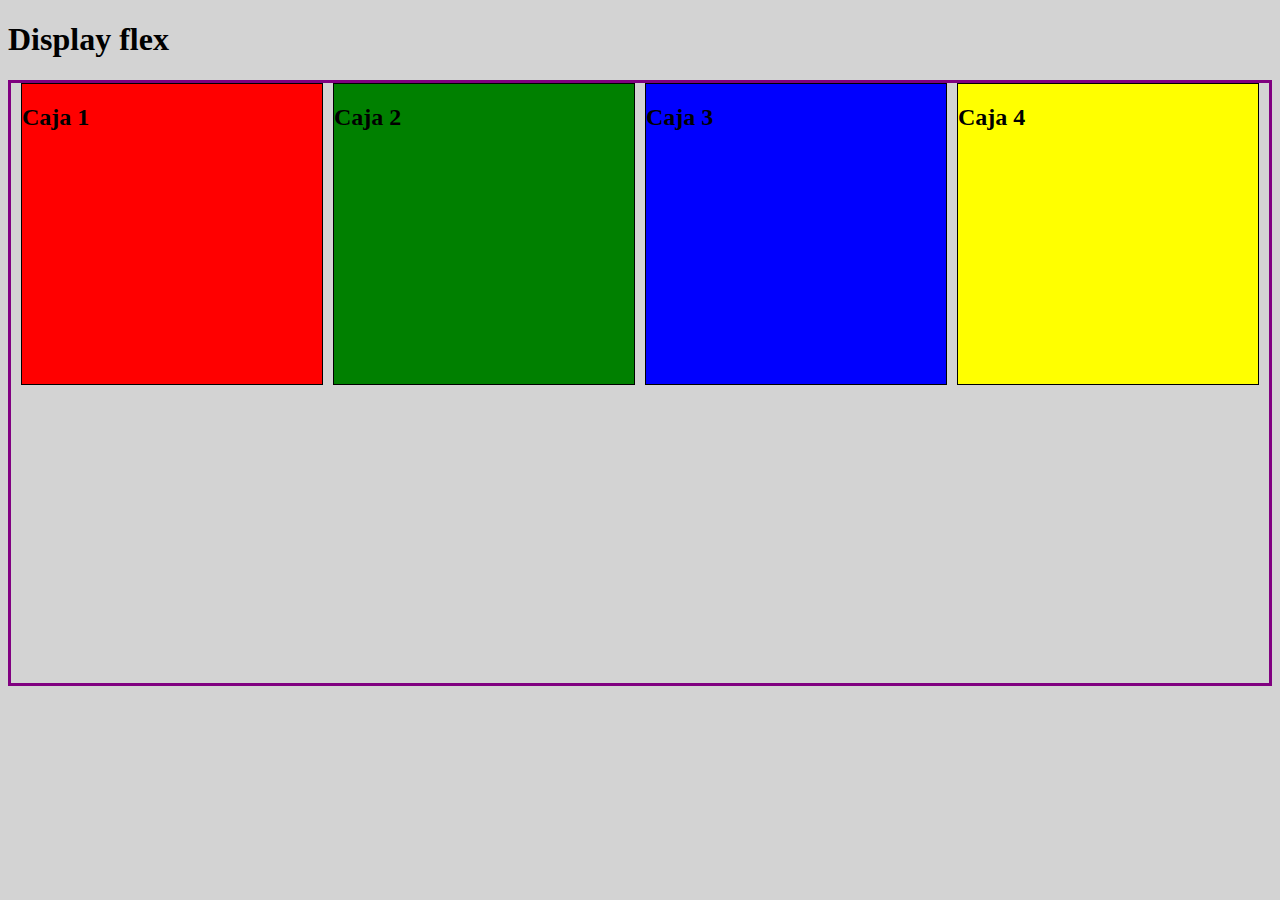
<file: display-flex.html>
<!DOCTYPE html>
<html lang="es">
<head>
    <meta charset="UTF-8">
    <meta http-equiv="X-UA-Compatible" content="IE=edge">
    <link rel="stylesheet" href="assets/css/display-flex.css">
    <title>Document</title>
</head>
<body>

    <h1>Display flex</h1>

    <div class="contenedor">
        <div class="caja rojo"><h2>Caja 1</h2></div>
        <div class="caja verde"><h2>Caja 2</h2></div>
        <div class="caja azul"><h2>Caja 3</h2></div>
        <div class="caja amarillo"><h2>Caja 4</h2></div>
    </div>

</body>
</html>
</file>
<file: assets/css/display-flex.css>
body{
    background-color: lightgrey;
}

.caja{
    width: 300px;
    height: 300px;
    border: 1px solid black;
}

.rojo{
    background-color: red;
}

.azul{
    background-color: blue;
}

.verde{
    background-color: green;
    /*align-self: center;*/
}

.amarillo{
    background-color: yellow;
}

.contenedor{
    display: flex;
    height: 600px;
    border: 3px solid purple;
    justify-content: space-evenly;
    align-items: flex-start ;
    flex-wrap: wrap; 
    
}
</file>
